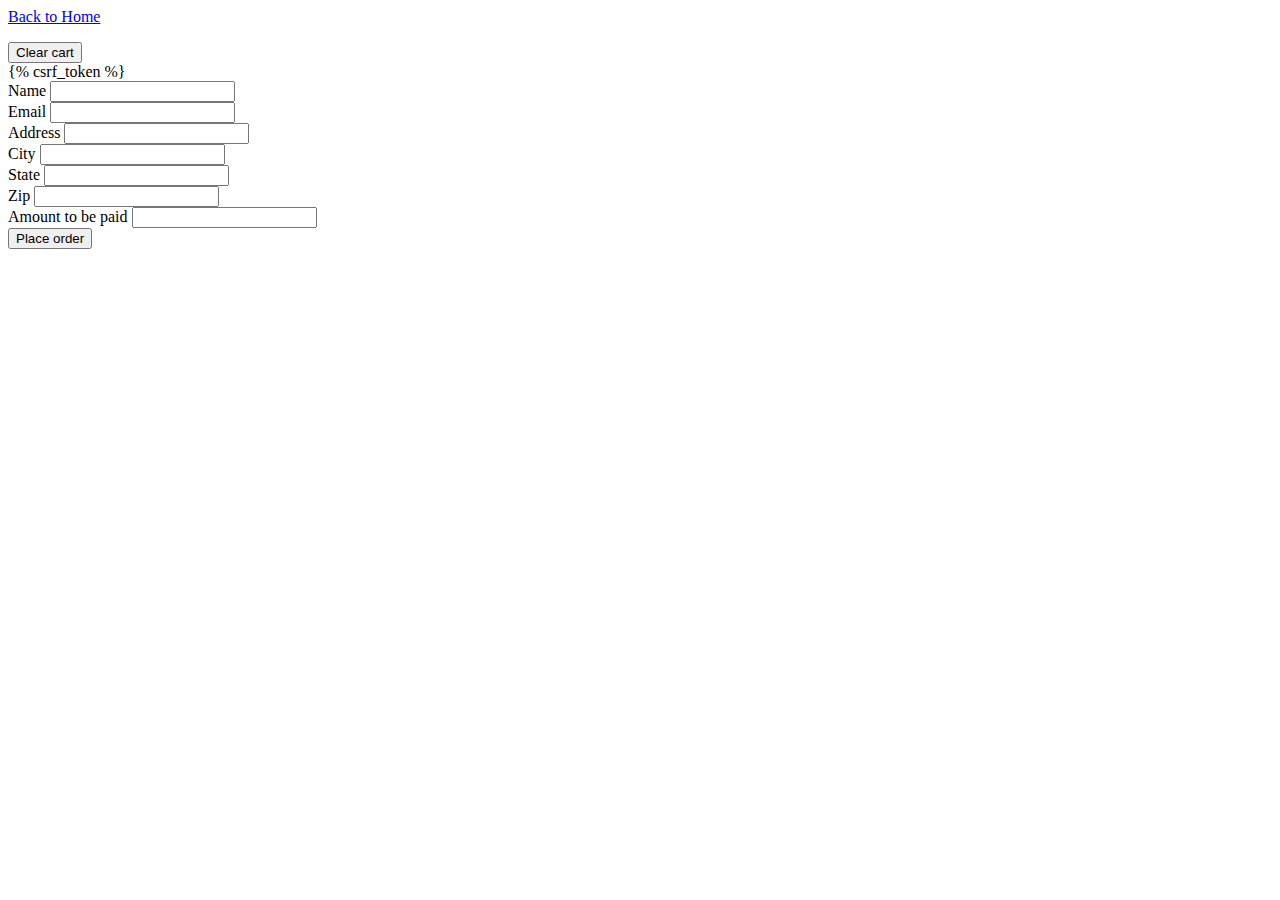
<file: shop/templates/shop/checkout.html>
<!DOCTYPE html>
<html lang="en">
  <head>
    <meta charset="UTF-8" />
    <meta name="viewport" content="width=device-width, initial-scale=1.0" />
    <link href="https://cdn.jsdelivr.net/npm/bootstrap@5.3.1/dist/css/bootstrap.min.css" rel="stylesheet" integrity="sha384-4bw+/aepP/YC94hEpVNVgiZdgIC5+VKNBQNGCHeKRQN+PtmoHDEXuppvnDJzQIu9" crossorigin="anonymous" />
    <script type="module" src="https://code.jquery.com/jquery-3.7.0.js" integrity="sha256-JlqSTELeR4TLqP0OG9dxM7yDPqX1ox/HfgiSLBj8+kM=" crossorigin="anonymous"></script>
    <title>Checkout</title>
  </head>
  <body>
    <div class="container">
      <div class="row">
        <div class="col-md-4">
          <div>
            <a class='m-3 btn btn-outline-success' href="/">Back to Home</a>
          </div>
          <div>
            <ul id="item-list" class="list-group"></ul>
            <button id="clear-cart-btn" class="btn btn-outline-danger m-3">Clear cart</button>
          </div>
        </div>

        <div class="row mt-4">
          <div class="col-md-12">

            <form method="POST" class="border border-primary p-4">
              {% csrf_token %}
              <input type="hidden" id="items" name="items" />
              <div class="row">
                <div class="mb-3 col-6">
                  <label for="name">Name</label>
                  <input type="text" id="name" name="name" class="form-control" />
                </div>
                <div class="mb-3 col-6">
                  <label for="email">Email</label>
                  <input type="email" id="email" name = "email" class="form-control" />
                </div>
              </div>
              <div class="mb-3">
                <label for="address">Address</label>
                <input type="text" id="address" name="address" class="form-control" />
              </div>
              <div class="row">
                <div class="mb-3 col-6">
                  <label for="city">City</label>
                  <input type="text" id="city" name="city" class="form-control" />
                </div>
                <div class="mb-3 col-4">
                  <label for="state">State</label>
                  <input type="text" id="state" name="state" class="form-control" />
                </div>
                <div class="mb-3 col-2">
                  <label for="zipcode">Zip</label>
                  <input type="text" id="zipcode" name="zipcode" class="form-control" />
                </div>
               
              </div>
              <div class="mb-3 col-2">
                <label for="total">Amount to be paid</label>
                <input type="text" class="form-control" name="total" id="total" readonly/>
              </div>
              <button type="submit" class="btn btn-primary text-light col-2">Place order</button>
            </form>
          </div>
        </div>
      </div>
    </div>

    <script type="module">
      $(document).on('click', '#clear-cart-btn', function () {
        localStorage.clear()
        console.log('Local storage cleared.')
        window.location.reload()
      })
      
      if (localStorage.getItem('cart') == null) {
        var cart = {}
      } else {
        cart = JSON.parse(localStorage.getItem('cart'))
      }
      
      let total = 0
      for (var item in cart) {
        let name = cart[item][1]
        let quantity = cart[item][0]
        let price = cart[item][2]
        total += cart[item][2]
      
        var itemString = `<li class="list-group-item"><span class="">${quantity}</span> of ${name} <span class="badge bg-warning text-dark">${price}</span></li>`
        $('#item-list').append(itemString)
      }
      var totalPrice = `<li class="list-group-item d-flex justify-content-between align-items-center"><b>Your total: </b>${total}</li>`
      $('#total').val(total);
      $('#item-list').append(totalPrice)
      $('#items').val(JSON.stringify(cart))
    </script>
  </body>
</html>
</file>
